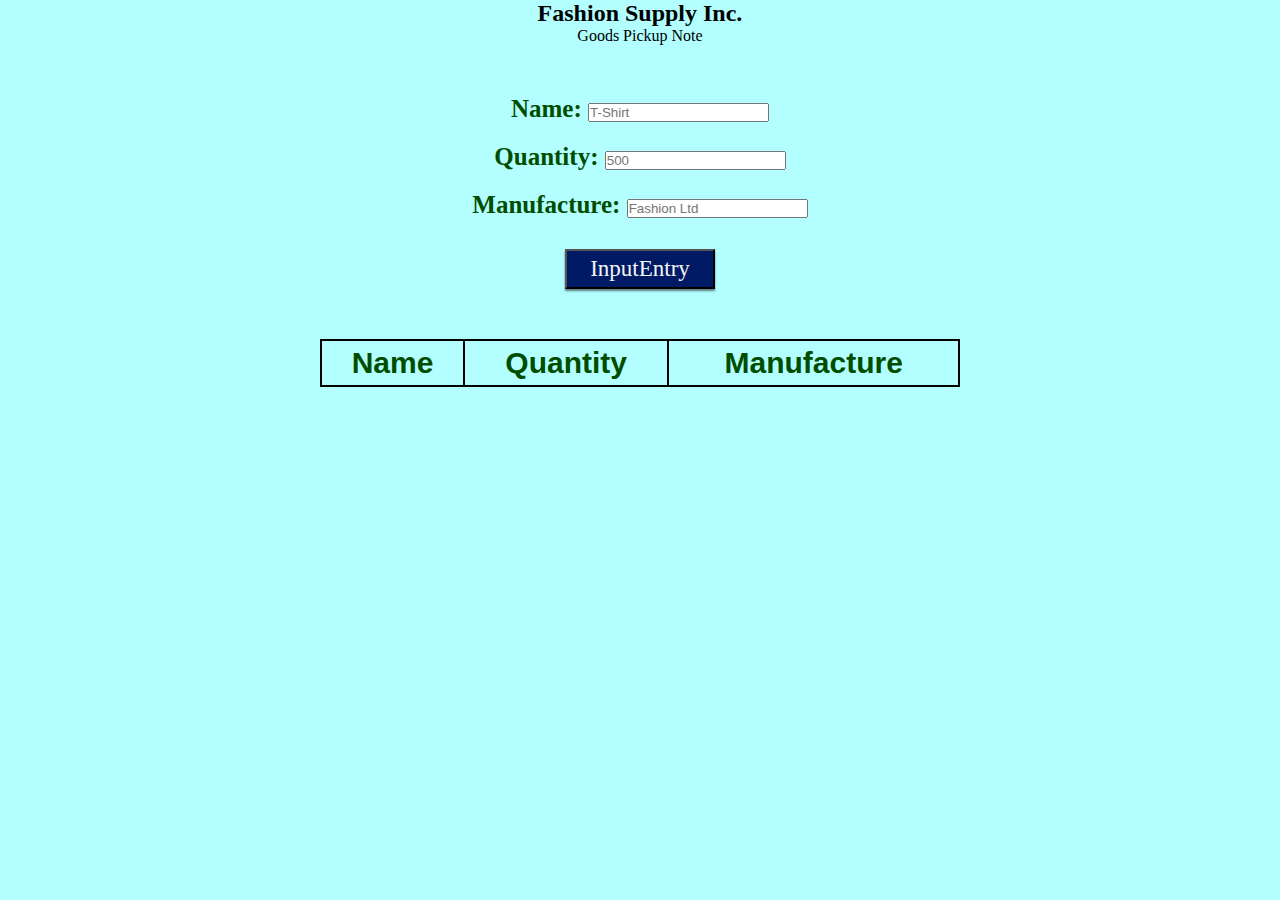
<file: FashionSupplyInc/GPN.html>
<!DOCTYPE html>
<html lang="en">
<head>
    <meta charset="utf-8">
    <meta name="viewport" content="width=device-width, initial-scale=1.0">
    <title>Fashion Inventory Pickup/Receiving</title>
    <link rel="stylesheet" type="text/css" href="GRN.css" />
</head>    
<body>
    <!-- code to get goods and display them in a table -->
    <h2 style="text-align: center;">Fashion Supply Inc.</h2>
    <p style="text-align: center;">Goods Pickup Note</p>
    <div id="container">
        <div id="nameDiv" class="input">Name: <input id="name" type="text" placeholder="T-Shirt" /></div>
        <div class="input">Quantity: <input id="quantity" type="text" placeholder="500" /></div>
        <div class="input">Manufacture: <input id="manufacture" type="text" placeholder="Fashion Ltd" /></div>
        <button id="entry">InputEntry</button>
    </div>

    <table id="display">
        <tr>
            <th>Name</th>
            <th>Quantity</th>
            <th>Manufacture</th>
        </tr>
    </table>

    <script src="GRN.js"></script>
</body>
</html>
</file>
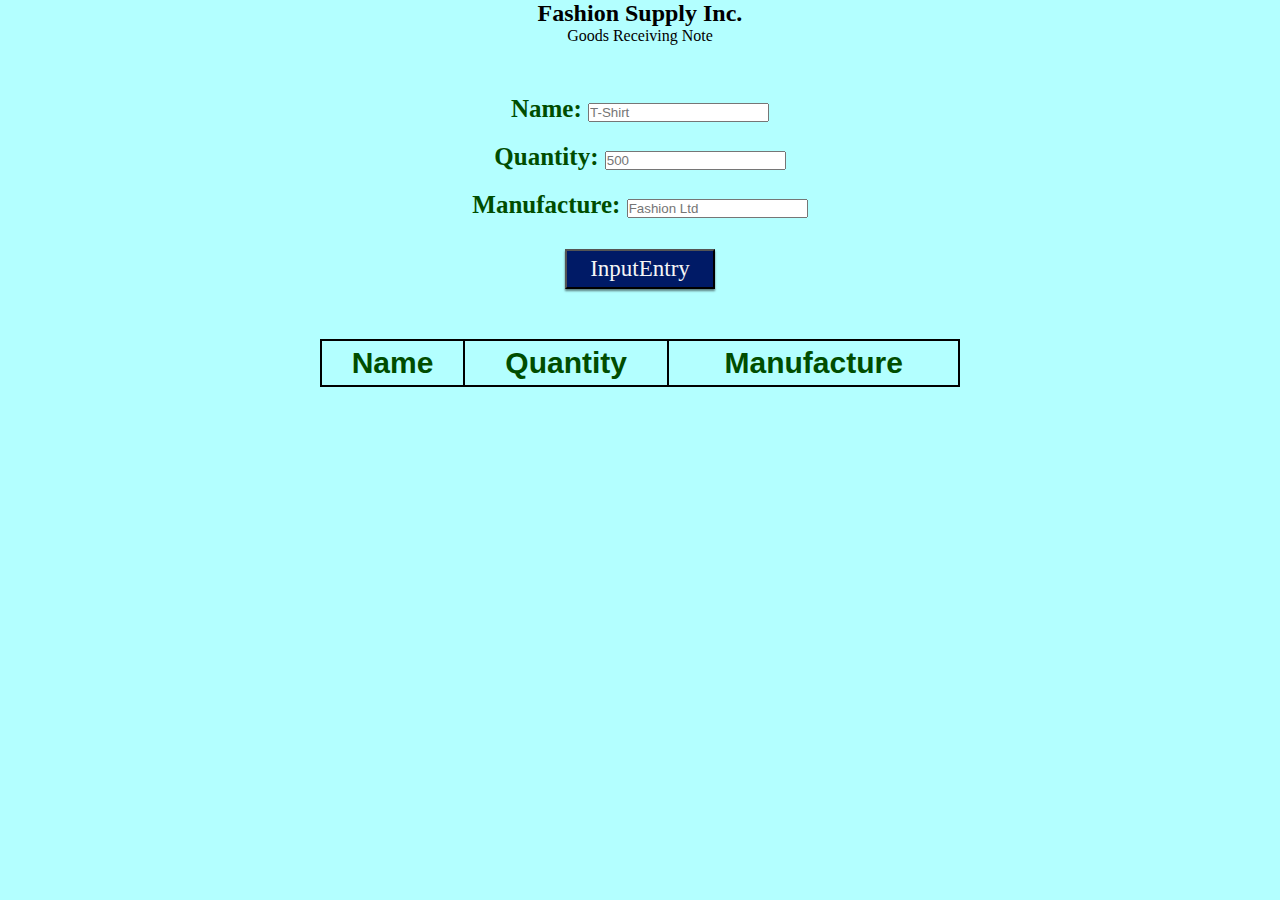
<file: FashionSupplyInc/GRN.html>
<!DOCTYPE html>
<html lang="en">
<head>
    <meta charset="utf-8">
    <meta name="viewport" content="width=device-width, initial-scale=1.0">
    <title>Daily Fashion Inventory Receiving List</title>
    <link rel="stylesheet" type="text/css" href="GRN.css" />
</head>    
<body>
    <!-- code to get goods and display them in a table -->
    <h2 style="text-align: center;">Fashion Supply Inc.</h2>
    <p style="text-align: center;">Goods Receiving Note</p>
    <div id="container">
        <div id="nameDiv" class="input">Name: <input id="name" type="text" placeholder="T-Shirt" /></div>
        <div class="input">Quantity: <input id="quantity" type="text" placeholder="500" /></div>
        <div class="input">Manufacture: <input id="manufacture" type="text" placeholder="Fashion Ltd" /></div>
        <button id="entry">InputEntry</button>
    </div>

    <table id="display">
        <tr>
            <th>Name</th>
            <th>Quantity</th>
            <th>Manufacture</th>
        </tr>
    </table>

    <script src="GRN.js"></script>
</body>
</html>
</file>
<file: FashionSupplyInc/GRN.css>
* {
    margin: 0;
    padding: 0;
}

html{
    background-color: #b3ffff;
    text-align: center;
}

#nameDiv {
    margin-top: 50px;
}

.input {
    font-size: 25px;
    color: #004d00;
    font-weight: 700;
    font-family: cursive;
    margin: 20px;
}

#entry {
    width: 150px;
    height: 40px;
    font-size: 23px;
    font-family: "Comic Sans MS", cursive; sans-serif;
    background-color: #001a66;
    color: whitesmoke;
    box-shadow: 0 2px 2px 0 rgba(0, 0, 0, 0.5);
    margin-top: 10px;

}

table{

    border-collapse: collapse;
    width: 50%;
    margin: 50px auto;
    background-color: bur lywood;
}

table, th, td {
    border: 2px solid black;
    padding: 5px;
}

th {
    font-size: 30px;
    font-weight: 700;
    font-family: Arial;
    color: #004d00;
}

td {
    font-size: 25px;
    color: black;
    font-weight: 400;
    font-family: Georgia;
}

}
</file>
